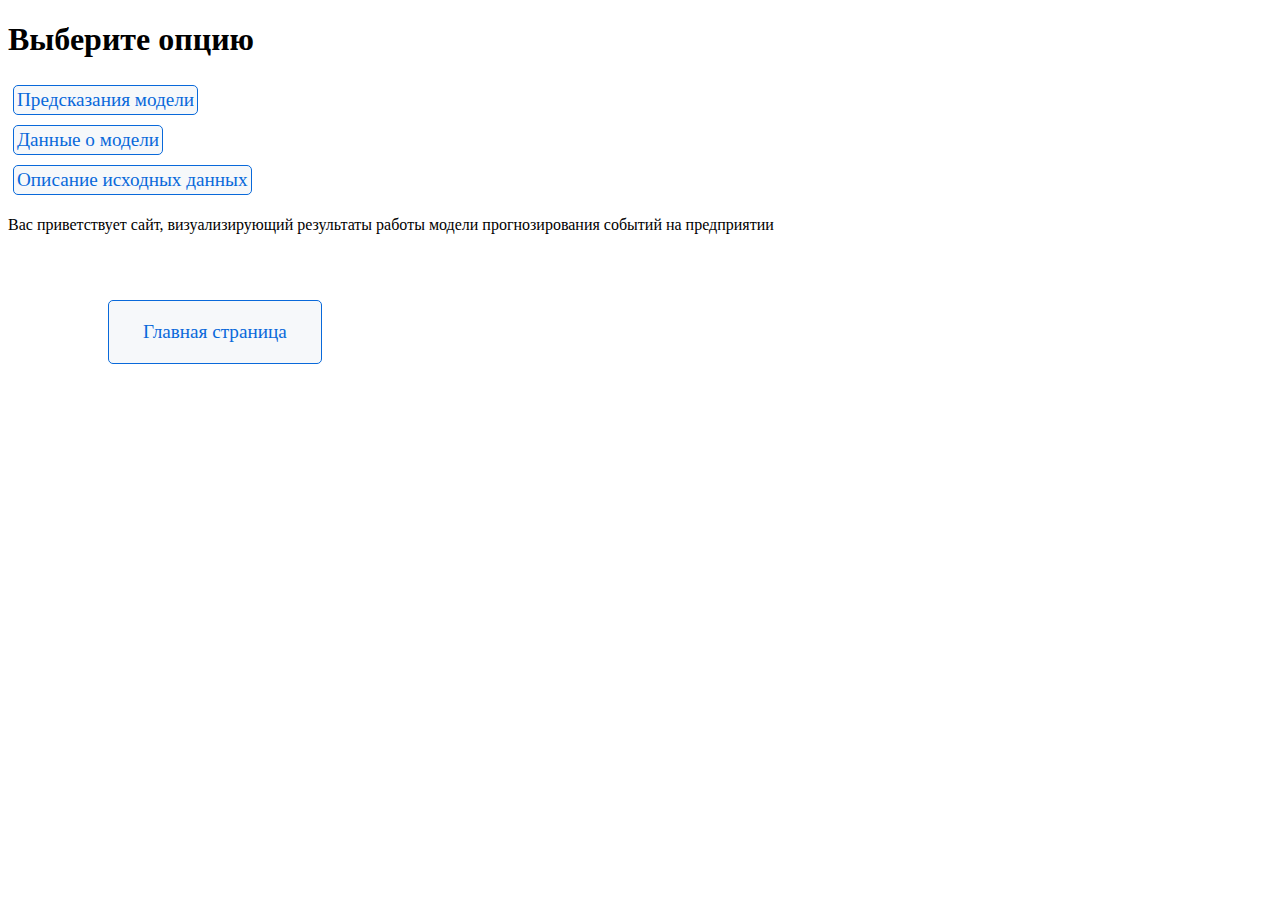
<file: Projects (Oil and Gas ones)/Oil data research/WebSite with some theorics/html/index.html>
<!DOCTYPE html>

<html>
  <head>
    <meta charset="utf-8" />
    <title> Enter window </title>
    <link rel="stylesheet" href="../css/style.css" type="text/css"/>
  </head>
  <body>

    <div class="Enter_field">
      <h1 color="red"> Выберите опцию </h1>

      <div class="Hor_center">
        <form action="Model_prediction_window.html">
          <button style="padding: 3px; margin: 5px;" class="button" id = "to_predict_btm">Предсказания модели</button>
        </form>
        <!-- <button href = "/Model_prediction_window.html" id = "to_predict_btm" >Предсказания модели</button> -->
      </div>

      <div class="Hor_center">
        <form action="">
          <button style="padding: 3px; margin: 5px;" class="button" id = "to_predict_btm">Данные о модели</button>
        </form>
        <!-- <button id = "to_model_descript_btm" >Данные о модели</button> -->
      </div>

      <div class="Hor_center">
        <form action="">
          <button style="padding: 3px; margin: 5px;" class="button" id = "to_predict_btm">Описание исходных данных</button>
        </form>
        <!-- <button id = "to_orig_data_btm" >Описание исходных данных</button> -->
      </div>

      <p color="red"> Вас приветствует сайт, визуализирующий результаты работы модели прогнозирования событий на предприятии</p>

      <form action="Main_window.html">
        <button class="button">Главная страница</button>
      </form>

    </div>

  </body>
</html>
</file>
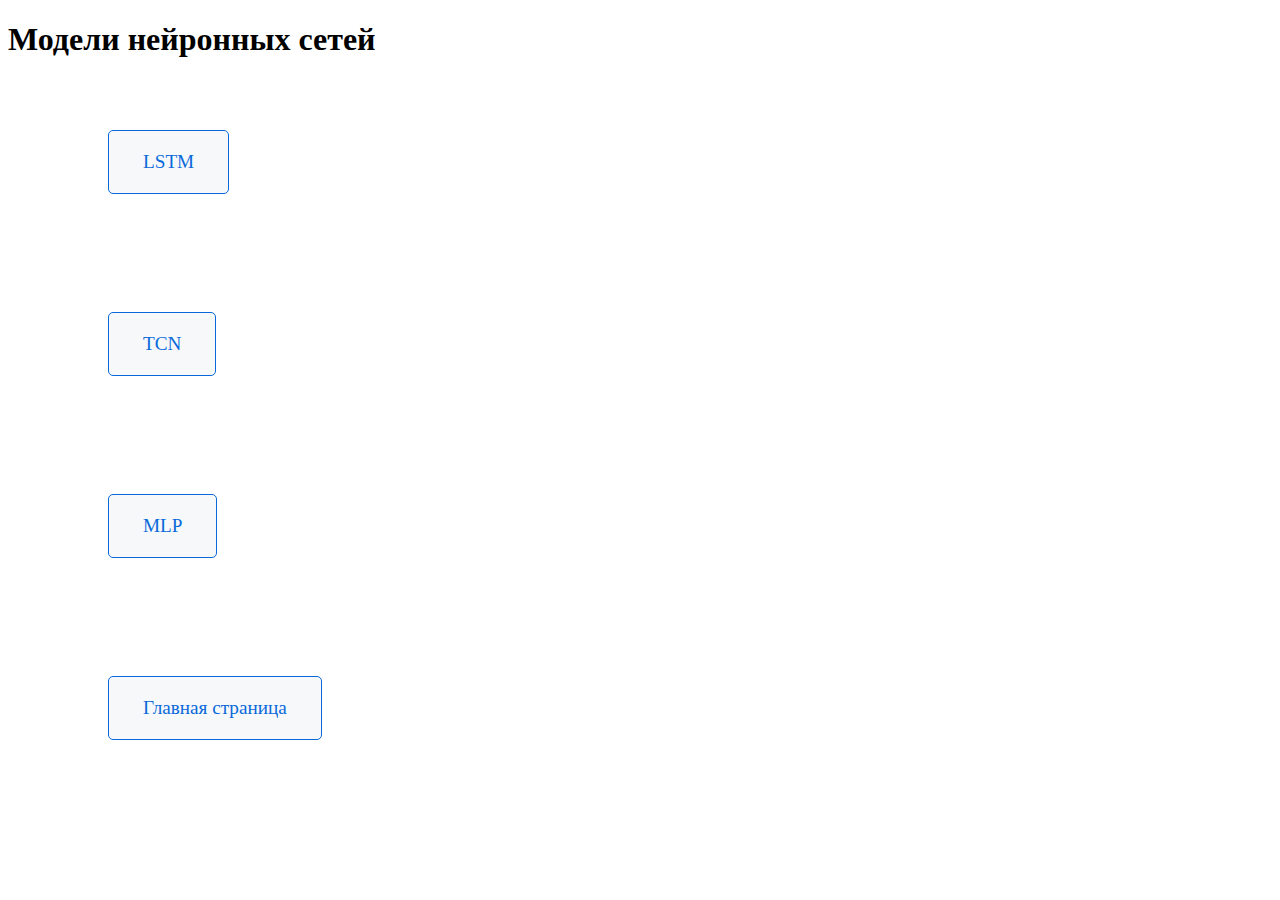
<file: Projects (Oil and Gas ones)/Oil data research/WebSite with some theorics/html/Data_about_model_window.html>
<!DOCTYPE html>
<html>
  <head>
  <title>Типы моделей</title>
  </head>
  <h1>Модели нейронных сетей</h1>
  <link rel="stylesheet" href="../css/style.css" type="text/css"/>
  <body>
    <div>
        <form action="LSTM.html">
            <button class="button">LSTM</button>
        </form>
        <br>
        <!--<a  href="LSTM.html" class="button">LSTM</a>-->
    </div>

    <div>
        <form action="TCN.html">
           <button class="button">TCN</button>
        </form>
        <br>
        <!--<a  href="TCN.html" class="button">TCN</a>-->
    </div>

    <div>
        <form action="MLP.html">
           <button class="button">MLP</button>
        </form>
        <br>
        <!--<a  href="MLP.html" class="button">MLP</a>-->
    </div>

    <div>
        <form action="Main_window.html">
            <button class="button">Главная страница</button>
        </form>
        <!--<a  href="Main_window.html" class="button">Главная страница</a>-->
    </div> 

  </body>
</html>
</file>
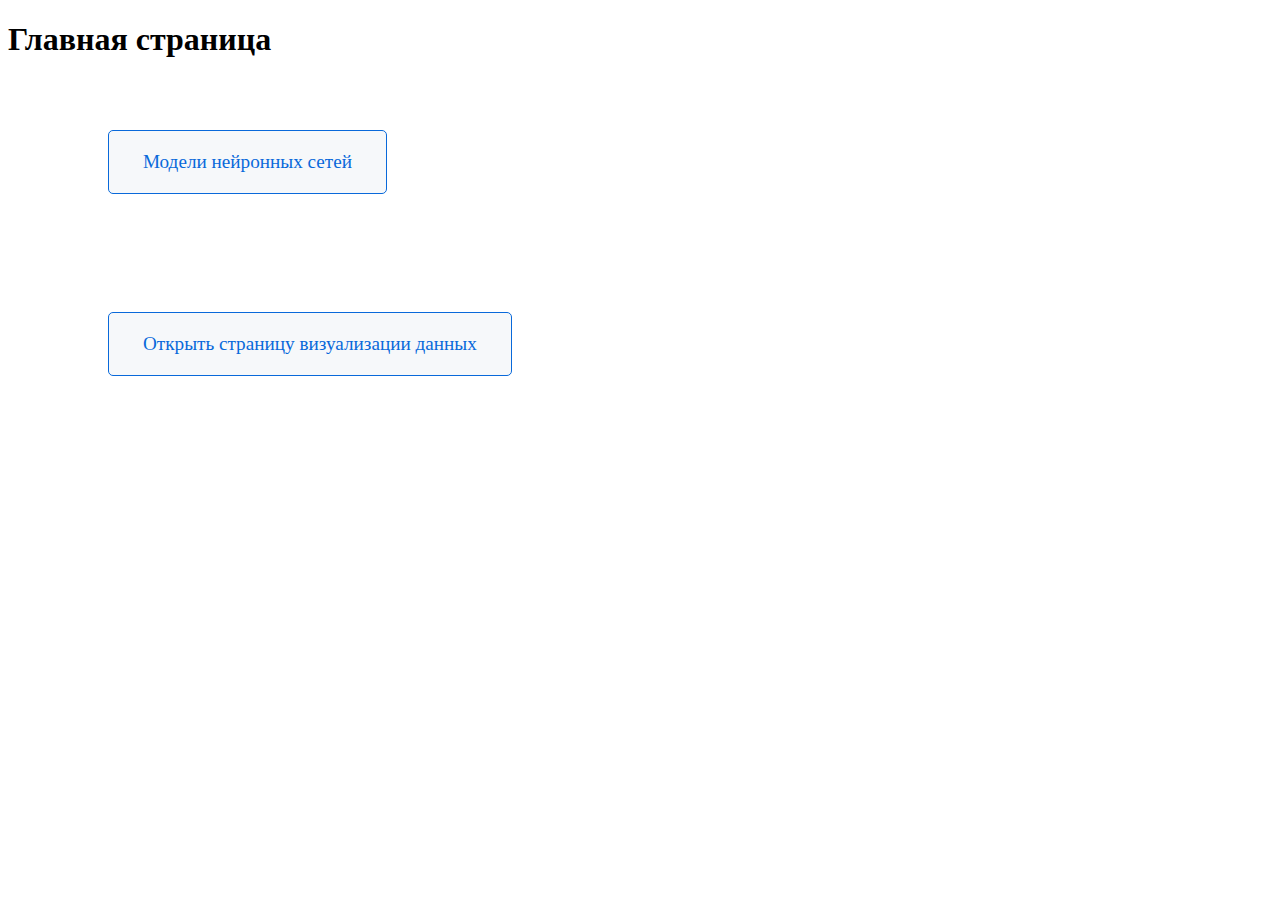
<file: Projects (Oil and Gas ones)/Oil data research/WebSite with some theorics/html/Main_window.html>
<!DOCTYPE html>
<html>
  <head>
    <title>Приветственная страница</title>
    <link rel="stylesheet" href="../css/style.css" type="text/css"/>
  </head>
  <h1>Главная страница</h1>
  <body>
    <div>
      <form action="Data_about_model_window.html">
        <button class="button" id="OpenModelsPageBTM">Модели нейронных сетей</button>
      </form>
      <br>
      <!--<a href="Data_about_model_window.html" class="button" id="OpenModelsPageBTM">
        Модели нейронных сетей</a>-->
    </div>

    <div>
      <form action="Kust_Choice.html">
        <button class="button" id="OpenGraphsBTM">Открыть страницу визуализации данных</button>
      </form>
      <!--<a href="Kust_Choice.html" class="button" id="OpenGraphsBTM">
        Открыть страницу визуализации данных в виде графиков</a>-->
    </div>
</body>
  </html>
</file>
<file: Projects (Oil and Gas ones)/Oil data research/WebSite with some theorics/css/style.css>
.button {
    background: #F6F8FA;
    color: #0969DA;
    font-family: Verdana;
    font-size: 120%;
    border: 1px solid;
    border-radius: 5px;
    padding: 20px 34px;
    margin: 50px 100px;
}

.button:hover {
    background: #0969DA;
    color: #F6F8FA;
    font-family: Verdana;
    font-size: 120%;
    border: 1px solid;
    border-radius: 5px;
    padding: 20px 34px;
    margin: 50px 100px;
}

/*.button_old {
  background-color: #3700ff;
  border: none;
  color: white;
  padding: 15px 15px;
  text-align: center;
  text-decoration: none;
  display: inline-block;
  font-size: 20px;
  font-family: Verdana;
  margin: 20px;
  cursor: pointer;
}*/

#OpenGraphsBTM{
  /*background-color: #00ff6a;*/
}

#OpenModelsPageBTM{
  /*background-color: #2e0202;*/
}
</file>
